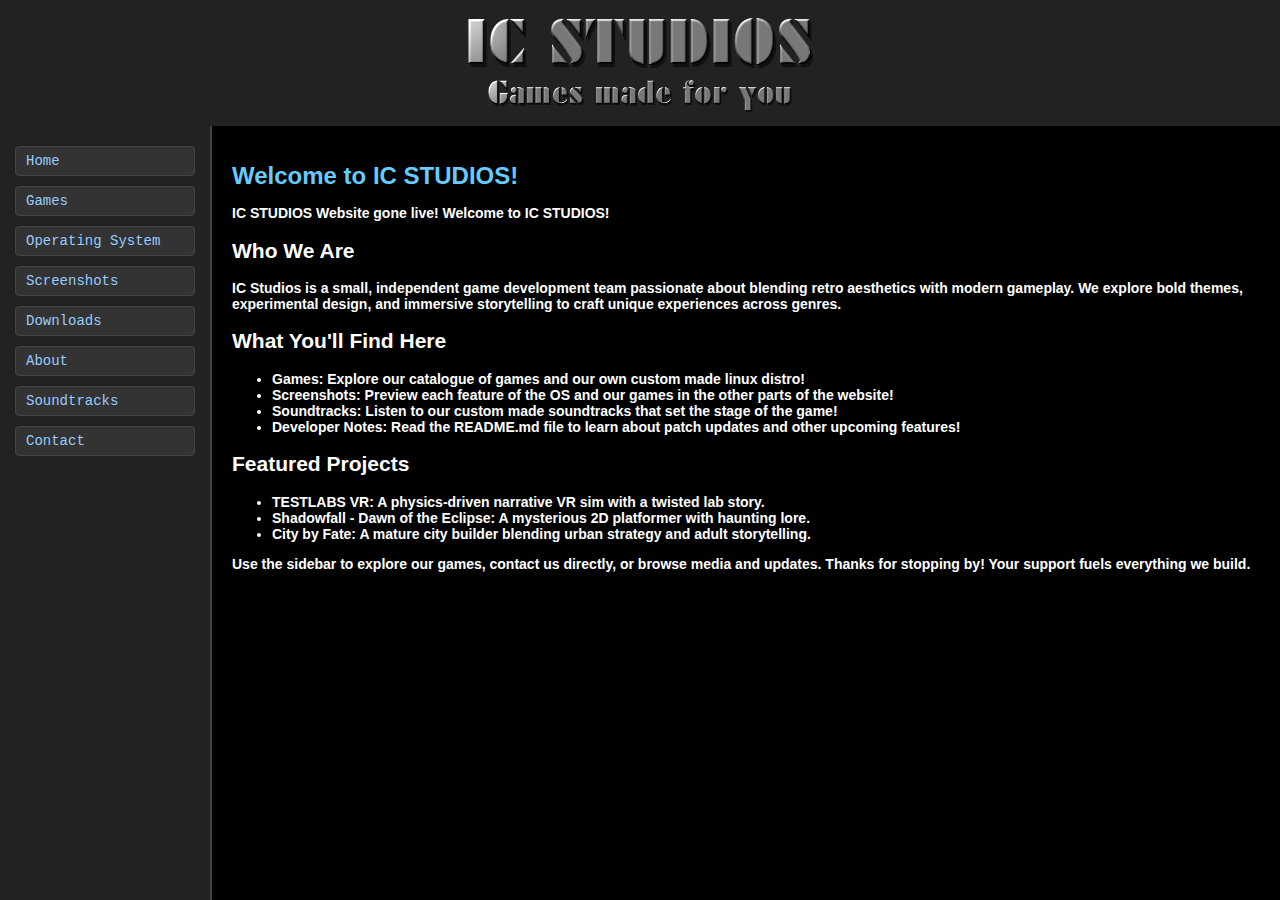
<file: index.html>
<!DOCTYPE html>
<html lang="en">
<head>
  <meta charset="UTF-8">
  <title>IC Studios - Home</title>
  <style>
    html, body {
      margin: 0;
      padding: 0;
      height: 100%;
      background: #000;
      color: #fff;
      font-family: Verdana, Arial, sans-serif;
      font-size: 14px;
    }

    /* Page container */
    .page-container {
      display: flex;
      flex-direction: column;
      height: 100%;
    }

    /* Header */
    .header {
      background: #222;
      padding: 10px 20px;
      display: flex;
      justify-content: center;
      align-items: center;
    }

    .header-center {
      text-align: center;
    }

    .header-center img {
      display: block;
      margin: 0 auto;
    }

    .main-logo {
      max-height: 100px;
    }

    .motto {
      max-height: 40px;
      margin-top: 5px;
    }

    /* Main content area */
    .main {
      display: flex;
      flex: 1; /* Fill remaining height */
    }

    /* Sidebar */
    .nav {
      background: #222;
      width: 180px;
      padding: 20px 15px;
      border-right: 2px solid #444;
      display: flex;
      flex-direction: column;
    }

    .nav-list {
      list-style: none;
      margin: 0;
      padding: 0;
      flex: 1; /* Fill height of sidebar */
    }

    .nav-list li {
      margin-bottom: 10px;
    }

    .nav-list a {
      display: block;
      padding: 6px 10px;
      background: #333;
      border: 1px solid #444;
      border-radius: 4px;
      font-family: "Courier New", monospace;
      font-size: 14px;
      color: #99ccff;
      text-decoration: none;
      transition: background 0.2s, border-color 0.2s;
    }

    .nav-list a:hover {
      background: #444;
      border-color: #66aaff;
      color: #66aaff;
    }

    /* Content */
    .content {
      flex: 1;
      background: #000;
      padding: 20px;
      overflow-y: auto; /* Scroll if content too tall */
    }

    /* Headline style for news */
    .content h1 {
      color: #66ccff;
      font-size: 24px;
      margin-bottom: 15px;
    }
  </style>
</head>
<body>
  <div class="page-container">
    <!-- Header -->
    <div class="header">
      <div class="header-center">
        <img src="images/ICStudios.png" alt="IC Studios Logo" class="main-logo">
        <img src="images/ICStudiosMotto.png" alt="IC Studios Motto" class="motto">
      </div>
    </div>

    <!-- Sidebar + Content -->
    <div class="main">
      <nav class="nav">
        <ul class="nav-list">
          <li><a href="index.html">Home</a></li>
          <li><a href="games.html">Games</a></li>
          <li><a href="OS.html">Operating System</a></li>
          <li><a href="screenshots.html">Screenshots</a></li>
          <li><a href="downloads.html">Downloads</a></li>
          <li><a href="about.html">About</a></li>
          <li><a href="soundtracks.html">Soundtracks</a></li>
          <li><a href="contact.html">Contact</a></li>
        </ul>
      </nav>

      <div class="content">
        <h1>Welcome to IC STUDIOS!</h1>

        <p><b>IC STUDIOS Website gone live! Welcome to IC STUDIOS!</p>

        <h2>Who We Are</h2>
        <p>
          IC Studios is a small, independent game development team passionate about blending retro
          aesthetics with modern gameplay. We explore bold themes, experimental design, and immersive
          storytelling to craft unique experiences across genres.
        </p>

        <h2>What You'll Find Here</h2>
        <ul>
          <li><b>Games:</b> Explore our catalogue of games and our own custom made linux distro!</li>
          <li><b>Screenshots:</b> Preview each feature of the OS and our games in the other parts of the website!</li>
          <li><b>Soundtracks:</b> Listen to our custom made soundtracks that set the stage of the game!</li>
          <li><b>Developer Notes:</b> Read the README.md file to learn about patch updates and other upcoming features!</li>
        </ul>

        <h2>Featured Projects</h2>
        <ul>
          <li><b>TESTLABS VR:</b> A physics-driven narrative VR sim with a twisted lab story.</li>
          <li><b>Shadowfall - Dawn of the Eclipse:</b> A mysterious 2D platformer with haunting lore.</li>
          <li><b>City by Fate:</b> A mature city builder blending urban strategy and adult storytelling.</li>
        </ul>

        <p>
          Use the sidebar to explore our games, contact us directly, or browse media and updates.
          Thanks for stopping by! Your support fuels everything we build.
        </p>
      </div>
    </div>
  </div>
</body>
</html>
</file>
